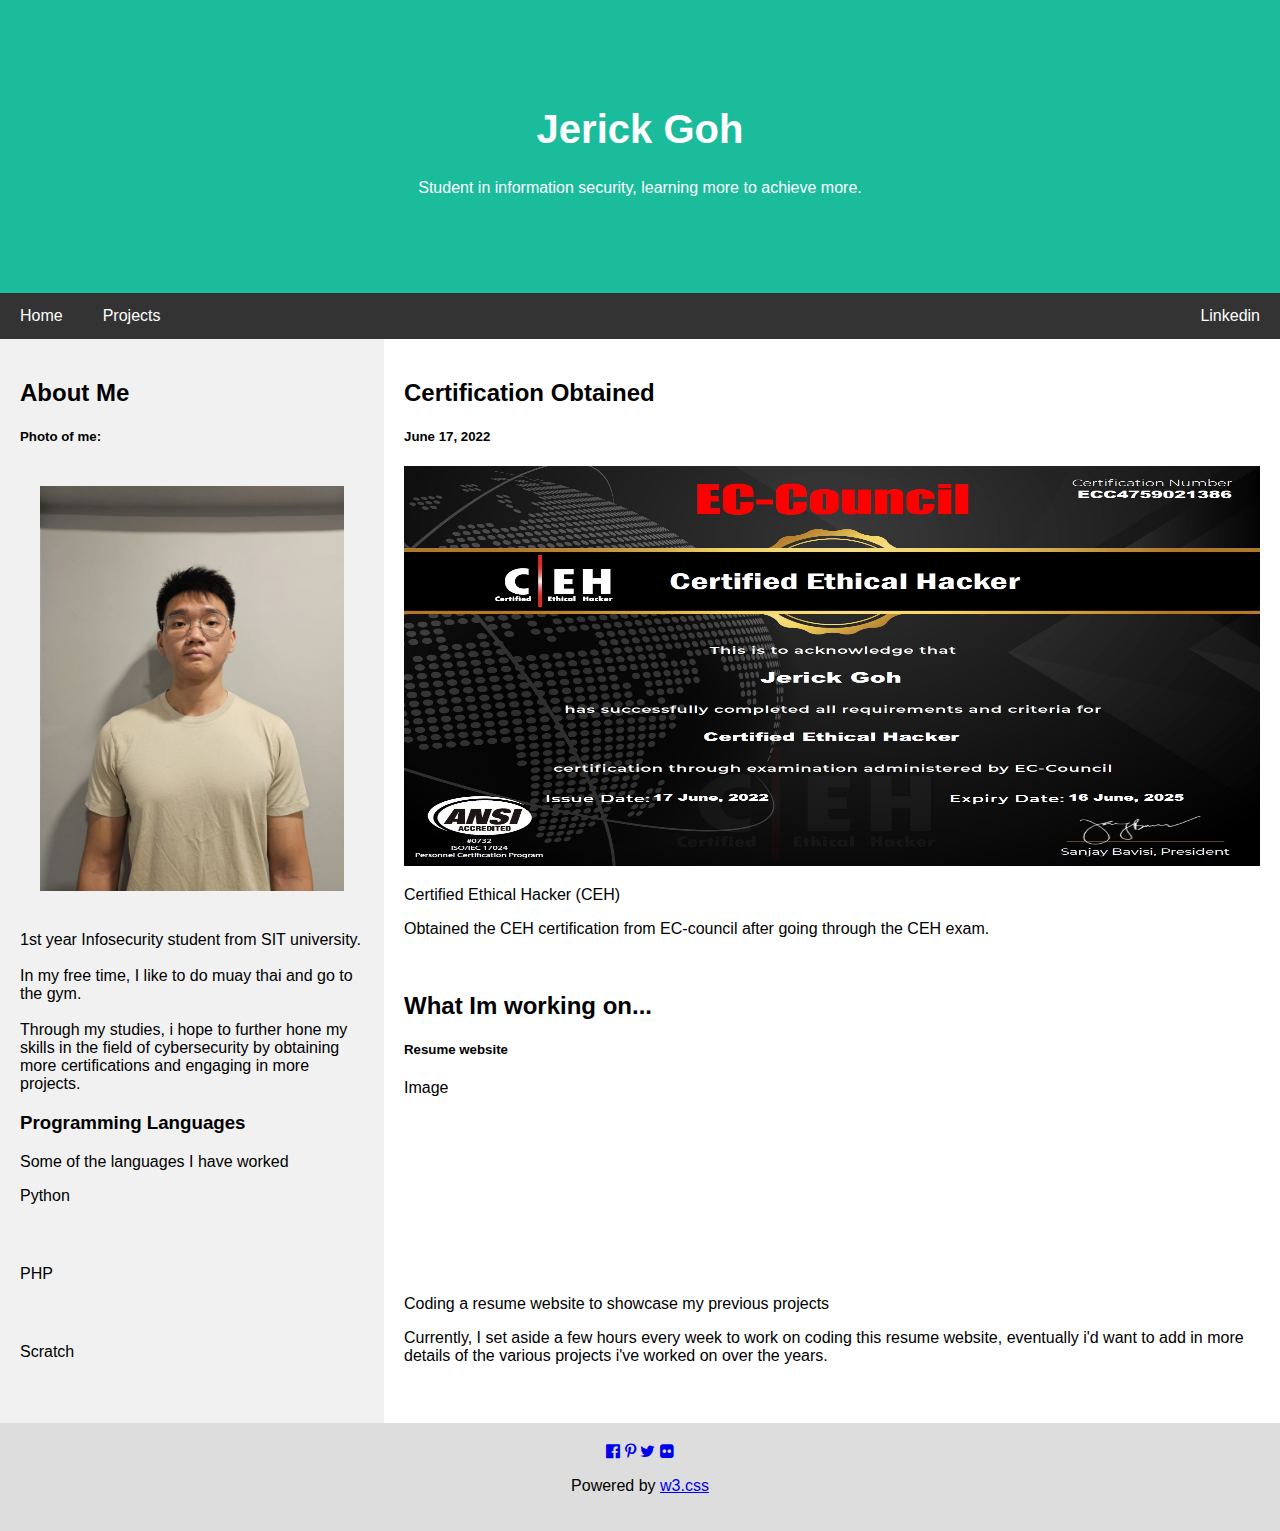
<file: index.html>
<!DOCTYPE html>
<html lang="en">
<head>
    <title>Page Title</title>
    <meta charset="UTF-8">
    <meta name="viewport" content="width=device-width, initial-scale=1">
    <!--Icons-->
    <link rel="stylesheet" href="https://cdnjs.cloudflare.com/ajax/libs/font-awesome/4.6.3/css/font-awesome.min.css"> 
    
    <!--Stylesheet for header and footer-->
    <link rel="stylesheet" href="stylesheets/main.css">
    
    <style>
    * {
    box-sizing: border-box;
    }

    /* Header/logo Title */
    .header {
    padding: 80px;
    text-align: center;
    background: #1abc9c;
    color: white;
    }

    /* Increase the font size of the heading */
    .header h1 {
    font-size: 40px;
    }

    /* Column container */
    .row {  
    display: -ms-flexbox; /* IE10 */
    display: flex;
    -ms-flex-wrap: wrap; /* IE10 */
    flex-wrap: wrap;
    }

    /* Create two unequal columns that sits next to each other */
    /* Sidebar/left column */
    .side {
    -ms-flex: 30%; /* IE10 */
    flex: 30%;
    background-color: #f1f1f1;
    padding: 20px;
    }

    /* Main column */
    .main {   
    -ms-flex: 70%; /* IE10 */
    flex: 70%;
    background-color: white;
    padding: 20px;
    }

    /* Fake image, just for this example */
    .aboutimage {
    width: 100%;
    padding: 20px;
    }

    /* Responsive layout - when the screen is less than 700px wide, make the two columns stack on top of each other instead of next to each other */
    @media screen and (max-width: 700px) {
    .row {   
        flex-direction: column;
    }
    }

    /* Responsive layout - when the screen is less than 400px wide, make the navigation links stack on top of each other instead of next to each other */
    @media screen and (max-width: 400px) {
    .navbar a {
        float: none;
        width: 100%;
    }
    }
    </style>
</head>
<body>

<!--Header-->
<div class="header">
  <h1>Jerick Goh</h1>
  <p>Student in information security, learning more to achieve more.</p>
</div>

<!--Navigation bar-->
<div class="navbar">
    <a href="index.html" class="w3-button w3-bar-item">Home</a>
    <a href="sub/projects.html" class="w3-button w3-bar-item">Projects</a>
    <a href="#" class="right">Linkedin</a>
</div>

<div class="row">
  <div class="side">
    <h2>About Me</h2>
    <h5>Photo of me:</h5>
    <img class="aboutimage" src="assets/aboutme.jpg" style="width: 100%;">
    <p>1st year Infosecurity student from SIT university. <br> <br> In my free time, I like to do muay thai and go to the gym. <br> <br> Through my studies, i hope to further hone my skills in the field of cybersecurity by obtaining more certifications and engaging in more projects. </p>
    <h3>Programming Languages</h3>
    <p>Some of the languages I have worked</p>
    <div class="fakeimg" style="height:60px;">Python</div><br>
    <div class="fakeimg" style="height:60px;">PHP</div><br>
    <div class="fakeimg" style="height:60px;">Scratch</div>
  </div>
  <div class="main">
    <h2>Certification Obtained</h2>
    <h5>June 17, 2022</h5>
    <img class="certimage" src="assets/Jerick-CEH-CERT.jpg" style="width: 100%; height:400px;">
    <p>Certified Ethical Hacker (CEH)</p>
    <p>Obtained the CEH certification from EC-council after going through the CEH exam.</p>
    <br>
    <h2>What Im working on...</h2>
    <h5>Resume website</h5>
    <div class="fakeimg" style="height:200px;">Image</div>
    <p>Coding a resume website to showcase my previous projects</p>
    <p>Currently, I set aside a few hours every week to work on coding this resume website, eventually i'd want to add in more details of the various projects i've worked on over the years.</p>
  </div>
</div>

<!--Footer-->
<div class="footer">
    <a href="#"><i class="fa fa-facebook-official"></i></a>
    <a href="#"><i class="fa fa-pinterest-p"></i></a>
    <a href="#"><i class="fa fa-twitter"></i></a>
    <a href="#"><i class="fa fa-flickr"></i></a>
    <p class="w3-medium">
      Powered by <a href="https://www.w3schools.com/w3css/default.asp" target="_blank">w3.css</a>
    </p>
</div>

</body>
</html>
</file>
<file: stylesheets/main.css>
/* Style the body */
  body {
    font-family: Arial, Helvetica, sans-serif;
    margin: 0;
  }
  /* Style the top navigation bar */
  .navbar {
  overflow: hidden;
  background-color: #333;
  }

  /* Style the navigation bar links */
  .navbar a {
  float: left;
  display: block;
  color: white;
  text-align: center;
  padding: 14px 20px;
  text-decoration: none;
  }
  
  /* Right-aligned link */
  .navbar a.right {
  float: right;
  }

  /* Change color on hover */
  .navbar a:hover {
  background-color: #ddd;
  color: black;
  }

  /* Footer */
  .footer {
  padding: 20px;
  text-align: center;
  background: #ddd;
  }
</file>
